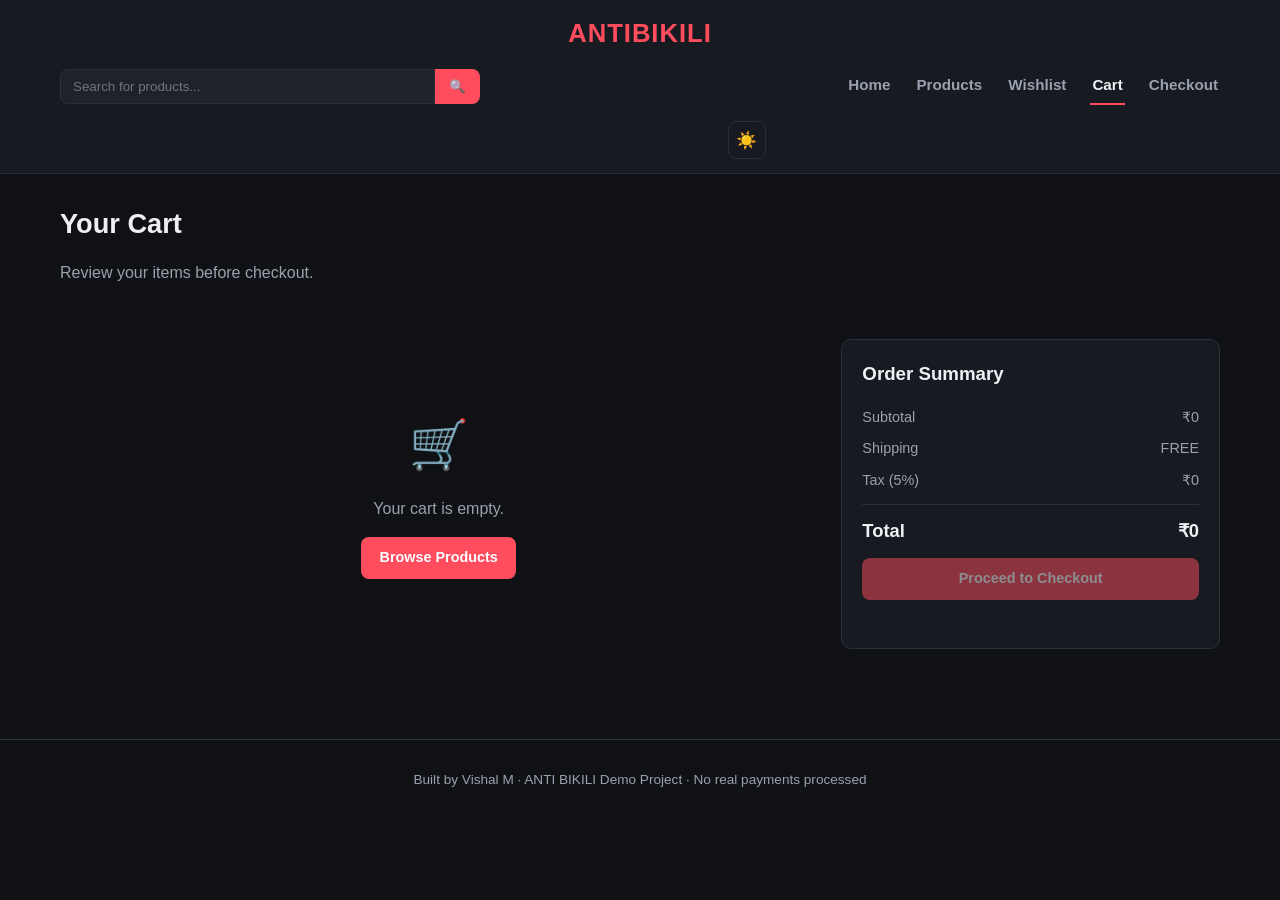
<file: cart.html>
<!DOCTYPE html>
<html lang="en">
<head>
<meta charset="UTF-8">
<meta name="viewport" content="width=device-width, initial-scale=1.0">
<title>Cart — ANTI BIKILI</title>
<link rel="stylesheet" href="css/style.css">
</head>
<body>

<header class="site-header">
  <div class="nav-wrap">
    <a href="index.html" class="logo">ANTI<span>BIKILI</span></a>
    <form class="nav-search" id="navSearchForm">
      <input type="text" id="navSearchInput" placeholder="Search for products...">
      <button type="submit">🔍</button>
    </form>
    <nav class="nav-links" id="navLinks">
      <a href="index.html">Home</a>
      <a href="products.html">Products</a>
      <a href="wishlist.html">Wishlist <span class="badge" id="wishBadge" style="display:none;">0</span></a>
      <a href="cart.html">Cart <span class="badge" id="cartBadge" style="display:none;">0</span></a>
      <a href="checkout.html">Checkout</a>
    </nav>
    <button class="theme-toggle" id="themeToggle">🌙</button>
    <button class="hamburger" id="hamburgerBtn">☰</button>
  </div>
</header>

<div class="container">
  <h1 class="page-title">Your Cart</h1>
  <p class="page-sub">Review your items before checkout.</p>

  <div class="cart-layout" id="cartLayout">
    <div id="cartItemsList"></div>
    <div class="summary-box">
      <h3>Order Summary</h3>
      <div class="summary-row"><span>Subtotal</span><span id="sumSubtotal">₹0</span></div>
      <div class="summary-row"><span>Shipping</span><span id="sumShipping">₹0</span></div>
      <div class="summary-row"><span>Tax (5%)</span><span id="sumTax">₹0</span></div>
      <div class="summary-row total"><span>Total</span><span id="sumTotal">₹0</span></div>
      <a href="checkout.html" class="btn btn-primary btn-full" id="checkoutBtn" style="margin-top:14px;display:block;text-align:center;">Proceed to Checkout</a>
    </div>
  </div>
</div>

<footer class="site-footer">
  <div class="container">Built by Vishal M &middot; ANTI BIKILI Demo Project &middot; No real payments processed</div>
</footer>

<script src="js/data.js"></script>
<script src="js/storage.js"></script>
<script src="js/main.js"></script>
<script src="js/cart.js"></script>
</body>
</html>
</file>
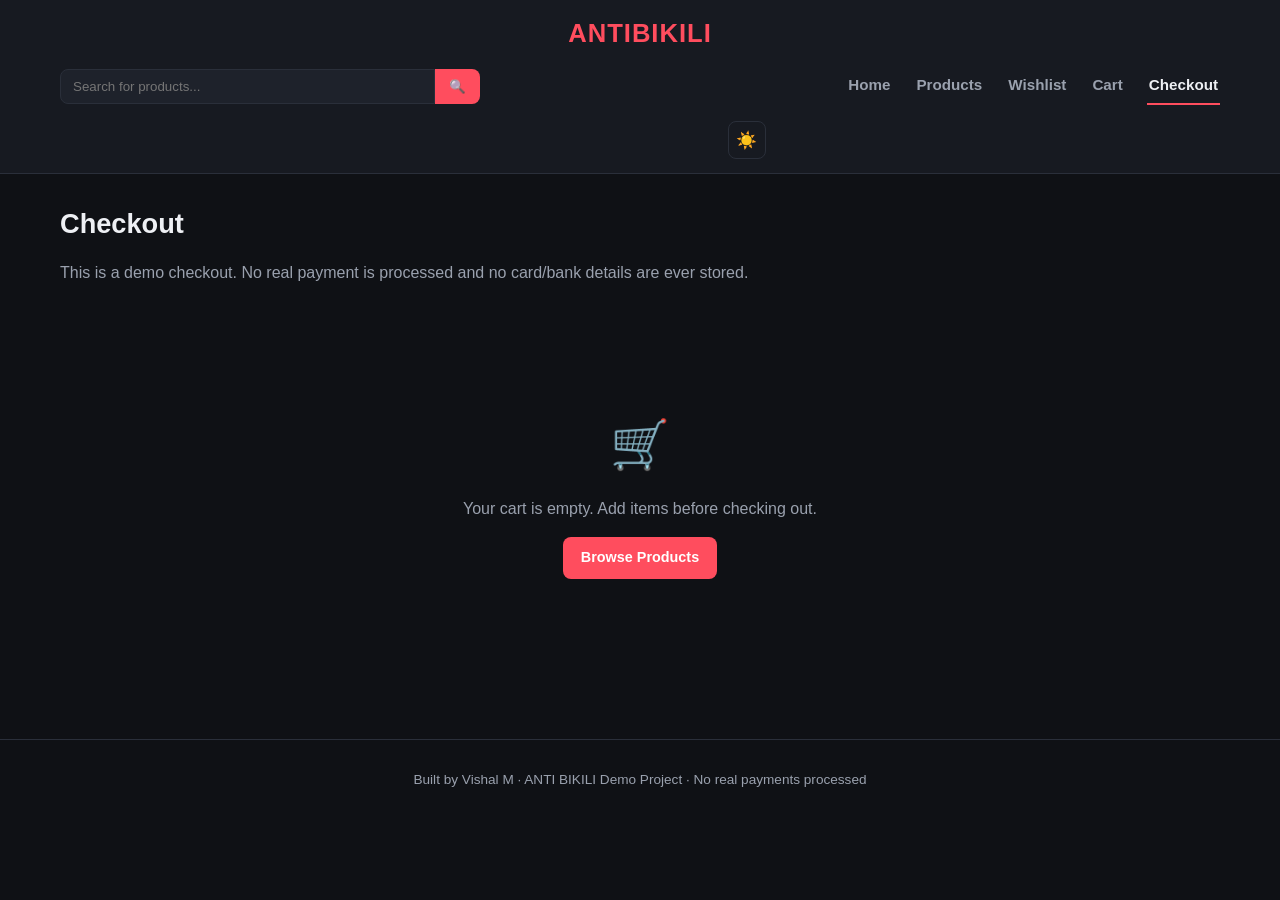
<file: checkout.html>
<!DOCTYPE html>
<html lang="en">
<head>
<meta charset="UTF-8">
<meta name="viewport" content="width=device-width, initial-scale=1.0">
<title>Checkout — ANTI BIKILI</title>
<link rel="stylesheet" href="css/style.css">
</head>
<body>

<header class="site-header">
  <div class="nav-wrap">
    <a href="index.html" class="logo">ANTI<span>BIKILI</span></a>
    <form class="nav-search" id="navSearchForm">
      <input type="text" id="navSearchInput" placeholder="Search for products...">
      <button type="submit">🔍</button>
    </form>
    <nav class="nav-links" id="navLinks">
      <a href="index.html">Home</a>
      <a href="products.html">Products</a>
      <a href="wishlist.html">Wishlist <span class="badge" id="wishBadge" style="display:none;">0</span></a>
      <a href="cart.html">Cart <span class="badge" id="cartBadge" style="display:none;">0</span></a>
      <a href="checkout.html">Checkout</a>
    </nav>
    <button class="theme-toggle" id="themeToggle">🌙</button>
    <button class="hamburger" id="hamburgerBtn">☰</button>
  </div>
</header>

<div class="container">
  <h1 class="page-title">Checkout</h1>
  <p class="page-sub">This is a demo checkout. No real payment is processed and no card/bank details are ever stored.</p>

  <div class="cart-layout" id="checkoutLayout">
    <div>
      <div class="form-box">
        <h3>Delivery Details</h3>
        <form id="checkoutForm" novalidate>
          <div class="form-row">
            <div class="form-group">
              <label for="custName">Full Name</label>
              <input type="text" id="custName" placeholder="Vishal M">
              <div class="error-msg" id="err-custName">Please enter your name.</div>
            </div>
            <div class="form-group">
              <label for="custPhone">Phone Number</label>
              <input type="text" id="custPhone" placeholder="10-digit mobile number">
              <div class="error-msg" id="err-custPhone">Enter a valid 10-digit phone number.</div>
            </div>
          </div>
          <div class="form-group">
            <label for="custAddress">Delivery Address</label>
            <textarea id="custAddress" rows="3" placeholder="House no, Street, City, Pincode"></textarea>
            <div class="error-msg" id="err-custAddress">Please enter your delivery address.</div>
          </div>

          <h3>Payment Option (Demo Only)</h3>
          <div class="pay-options" id="payOptions">
            <div class="pay-option selected" data-pay="cod">Cash on Delivery</div>
            <div class="pay-option" data-pay="upi">UPI (Demo)</div>
            <div class="pay-option" data-pay="card">Card (Demo)</div>
          </div>
          <p style="font-size:.78rem;color:var(--clr-text-dim);margin-top:-10px;">
            Note: This is a simulation. No real card numbers, OTPs, or bank credentials are collected or stored.
          </p>

          <button type="submit" class="btn btn-primary btn-full" style="margin-top:10px;">Place Order</button>
        </form>
      </div>
    </div>

    <div class="summary-box">
      <h3>Order Summary</h3>
      <div id="checkoutItemsSummary"></div>
      <div class="summary-row"><span>Subtotal</span><span id="coSubtotal">₹0</span></div>
      <div class="summary-row"><span>Shipping</span><span id="coShipping">₹0</span></div>
      <div class="summary-row"><span>Tax (5%)</span><span id="coTax">₹0</span></div>
      <div class="summary-row total"><span>Total</span><span id="coTotal">₹0</span></div>
    </div>
  </div>
</div>

<footer class="site-footer">
  <div class="container">Built by Vishal M &middot; ANTI BIKILI Demo Project &middot; No real payments processed</div>
</footer>

<script src="js/data.js"></script>
<script src="js/storage.js"></script>
<script src="js/main.js"></script>
<script src="js/checkout.js"></script>
</body>
</html>
</file>
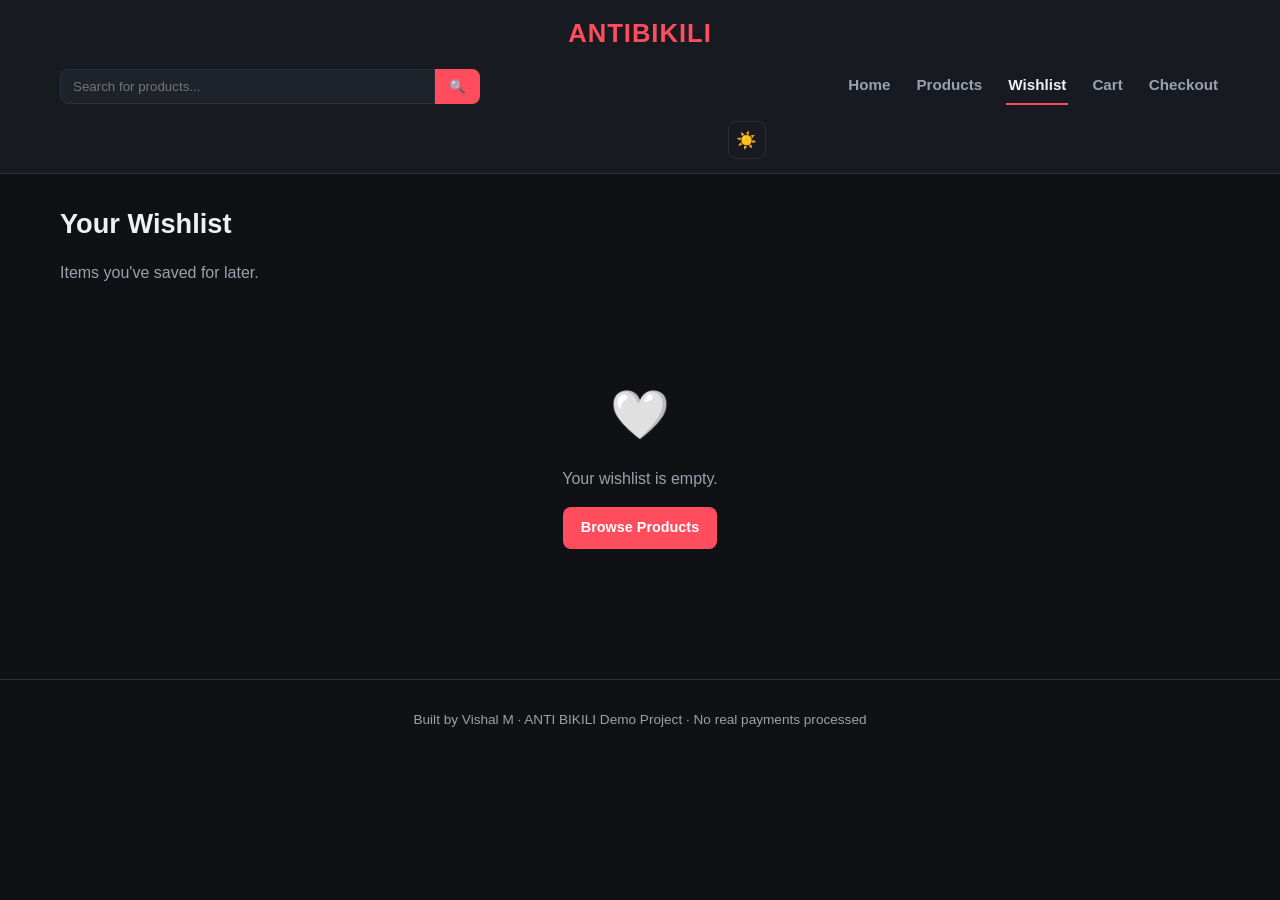
<file: wishlist.html>
<!DOCTYPE html>
<html lang="en">
<head>
<meta charset="UTF-8">
<meta name="viewport" content="width=device-width, initial-scale=1.0">
<title>Wishlist — ANTI BIKILI</title>
<link rel="stylesheet" href="css/style.css">
</head>
<body>

<header class="site-header">
  <div class="nav-wrap">
    <a href="index.html" class="logo">ANTI<span>BIKILI</span></a>
    <form class="nav-search" id="navSearchForm">
      <input type="text" id="navSearchInput" placeholder="Search for products...">
      <button type="submit">🔍</button>
    </form>
    <nav class="nav-links" id="navLinks">
      <a href="index.html">Home</a>
      <a href="products.html">Products</a>
      <a href="wishlist.html">Wishlist <span class="badge" id="wishBadge" style="display:none;">0</span></a>
      <a href="cart.html">Cart <span class="badge" id="cartBadge" style="display:none;">0</span></a>
      <a href="checkout.html">Checkout</a>
    </nav>
    <button class="theme-toggle" id="themeToggle">🌙</button>
    <button class="hamburger" id="hamburgerBtn">☰</button>
  </div>
</header>

<div class="container">
  <h1 class="page-title">Your Wishlist</h1>
  <p class="page-sub">Items you've saved for later.</p>
  <div class="product-grid" id="wishlistGrid"></div>
</div>

<footer class="site-footer">
  <div class="container">Built by Vishal M &middot; ANTI BIKILI Demo Project &middot; No real payments processed</div>
</footer>

<script src="js/data.js"></script>
<script src="js/storage.js"></script>
<script src="js/main.js"></script>
<script src="js/home.js"></script>
<script src="js/wishlist.js"></script>
</body>
</html>
</file>
<file: css/style.css>
/* ===========================
   ANTI BIKILI — Global Styles
=========================== */

:root{
  --clr-bg:#0f1115;
  --clr-surface:#171a21;
  --clr-surface-2:#1e222b;
  --clr-border:#2a2f3a;
  --clr-text:#eef0f4;
  --clr-text-dim:#9aa1ae;
  --clr-primary:#ff4d5e;
  --clr-primary-dark:#e6394a;
  --clr-accent:#ffb020;
  --clr-success:#3ddc84;
  --radius:10px;
  --shadow:0 4px 14px rgba(0,0,0,.35);
  --maxw:1200px;
  font-size:16px;
}

*{box-sizing:border-box;}
html,body{margin:0;padding:0;}
body{
  background:var(--clr-bg);
  color:var(--clr-text);
  font-family:'Segoe UI',Roboto,Helvetica,Arial,sans-serif;
  line-height:1.5;
}
a{color:inherit;text-decoration:none;}
img{max-width:100%;display:block;}
button{font-family:inherit;cursor:pointer;}
ul{list-style:none;margin:0;padding:0;}

.container{
  width:100%;
  max-width:var(--maxw);
  margin:0 auto;
  padding:0 20px;
}

/* ---------- Header / Nav ---------- */
header.site-header{
  background:var(--clr-surface);
  border-bottom:1px solid var(--clr-border);
  position:sticky;
  top:0;
  z-index:100;
}
.nav-wrap{
  display:grid;
  grid-template-columns:1fr auto 1fr;
  align-items:center;
  gap:16px;
  padding:14px 20px;
  max-width:var(--maxw);
  margin:0 auto;
}
.logo{
  grid-column:2;
  font-size:1.6rem;
  font-weight:800;
  letter-spacing:1px;
  color:var(--clr-primary);
  white-space:nowrap;
  text-align:center;
}
.logo span{color:var(--clr-primary);}
.nav-search{grid-column:1;}
.nav-links{grid-column:3;justify-self:end;}
.theme-toggle{grid-column:3;}

@media (max-width:820px){
  .nav-wrap{grid-template-columns:auto 1fr auto;}
  .nav-search{grid-column:1/-1;order:3;}
  .nav-links{grid-column:1/-1;order:4;justify-self:stretch;}
}

.nav-links{
  display:flex;
  gap:22px;
  flex-wrap:wrap;
}
.nav-links a{
  color:var(--clr-text-dim);
  font-weight:600;
  font-size:.95rem;
  padding:6px 2px;
  border-bottom:2px solid transparent;
  transition:.2s;
  position:relative;
}
.nav-links a:hover,
.nav-links a.active{
  color:var(--clr-text);
  border-color:var(--clr-primary);
}
.nav-links a .badge{
  position:absolute;
  top:-8px;
  right:-14px;
  background:var(--clr-primary);
  color:#fff;
  font-size:.65rem;
  font-weight:700;
  border-radius:999px;
  padding:1px 6px;
  min-width:16px;
  text-align:center;
}

.nav-search{
  flex:1 1 260px;
  max-width:420px;
  display:flex;
}
.nav-search input{
  flex:1;
  padding:9px 12px;
  border:1px solid var(--clr-border);
  border-radius:8px 0 0 8px;
  background:var(--clr-surface-2);
  color:var(--clr-text);
  outline:none;
}
.nav-search button{
  border:none;
  background:var(--clr-primary);
  color:#fff;
  padding:0 14px;
  border-radius:0 8px 8px 0;
  font-weight:600;
}

.hamburger{
  display:none;
  background:none;
  border:none;
  color:var(--clr-text);
  font-size:1.5rem;
}

@media (max-width:820px){
  .hamburger{display:block;}
  .nav-links{
    display:none;
    width:100%;
    order:3;
    flex-direction:column;
    gap:12px;
    padding-top:10px;
    border-top:1px solid var(--clr-border);
  }
  .nav-links.open{display:flex;}
  .nav-search{order:2;}
}

/* ---------- Buttons ---------- */
.btn{
  display:inline-block;
  padding:10px 18px;
  border-radius:8px;
  border:none;
  font-weight:700;
  font-size:.9rem;
  transition:.2s;
}
.btn-primary{background:var(--clr-primary);color:#fff;}
.btn-primary:hover{background:var(--clr-primary-dark);}
.btn-outline{background:transparent;border:1px solid var(--clr-border);color:var(--clr-text);}
.btn-outline:hover{border-color:var(--clr-primary);color:var(--clr-primary);}
.btn-success{background:var(--clr-success);color:#0b1d13;}
.btn-full{width:100%;text-align:center;}
.btn-sm{padding:6px 10px;font-size:.8rem;}
.btn:disabled{opacity:.5;cursor:not-allowed;}

/* ---------- Hero ---------- */
.hero{
  background:linear-gradient(135deg,var(--clr-surface) 0%,var(--clr-bg) 100%);
  padding:70px 0 50px;
  text-align:center;
  border-bottom:1px solid var(--clr-border);
}
.hero h1{
  font-size:2.4rem;
  margin:0 0 12px;
}
.hero h1 span{color:var(--clr-primary);}
.hero p{
  color:var(--clr-text-dim);
  max-width:520px;
  margin:0 auto 24px;
}

/* ---------- Categories ---------- */
.section-title{
  display:flex;
  align-items:baseline;
  justify-content:space-between;
  margin:40px 0 18px;
}
.section-title h2{margin:0;font-size:1.4rem;}
.section-title a{color:var(--clr-primary);font-weight:600;font-size:.9rem;}

.category-grid{
  display:grid;
  grid-template-columns:repeat(auto-fit,minmax(140px,1fr));
  gap:14px;
}
.category-card{
  background:var(--clr-surface);
  border:1px solid var(--clr-border);
  border-radius:var(--radius);
  padding:18px 10px;
  text-align:center;
  transition:.2s;
}
.category-card:hover{border-color:var(--clr-primary);transform:translateY(-3px);}
.category-card .icon{font-size:1.8rem;margin-bottom:8px;}
.category-card .name{font-weight:600;font-size:.9rem;}

/* ---------- Product Grid / Card ---------- */
.product-grid{
  display:grid;
  grid-template-columns:repeat(auto-fill,minmax(220px,1fr));
  gap:18px;
}
.product-card{
  background:var(--clr-surface);
  border:1px solid var(--clr-border);
  border-radius:var(--radius);
  overflow:hidden;
  display:flex;
  flex-direction:column;
  transition:.2s;
}
.product-card:hover{border-color:var(--clr-primary);box-shadow:var(--shadow);}
.product-img{
  background:var(--clr-surface-2);
  aspect-ratio:1/1;
  display:flex;
  align-items:center;
  justify-content:center;
  font-size:2.4rem;
  position:relative;
  overflow:hidden;
}
.product-img img{
  width:100%;
  height:100%;
  object-fit:cover;
}
.product-img .wish-toggle{
  position:absolute;
  top:8px;right:8px;
  background:rgba(0,0,0,.5);
  border:none;
  color:#fff;
  border-radius:50%;
  width:34px;height:34px;
  font-size:1.1rem;
  display:flex;align-items:center;justify-content:center;
}
.product-img .wish-toggle.active{color:var(--clr-primary);}
.product-body{padding:12px 14px;display:flex;flex-direction:column;gap:6px;flex:1;}
.product-cat{font-size:.72rem;color:var(--clr-text-dim);text-transform:uppercase;letter-spacing:.5px;}
.product-name{font-weight:700;font-size:.98rem;}
.product-rating{color:var(--clr-accent);font-size:.85rem;}
.product-price{font-size:1.15rem;font-weight:800;margin-top:auto;}
.product-price .old{
  color:var(--clr-text-dim);
  font-size:.8rem;
  text-decoration:line-through;
  font-weight:400;
  margin-left:6px;
}
.product-actions{display:flex;gap:8px;padding:0 14px 14px;}
.product-actions .btn{flex:1;font-size:.78rem;padding:8px 6px;}

/* ---------- Filters ---------- */
.filters-bar{
  display:flex;
  gap:14px;
  flex-wrap:wrap;
  align-items:center;
  background:var(--clr-surface);
  border:1px solid var(--clr-border);
  border-radius:var(--radius);
  padding:14px 16px;
  margin-bottom:20px;
}
.filters-bar select,
.filters-bar input[type=text]{
  background:var(--clr-surface-2);
  border:1px solid var(--clr-border);
  color:var(--clr-text);
  padding:8px 10px;
  border-radius:8px;
  outline:none;
}
.filters-bar label{font-size:.8rem;color:var(--clr-text-dim);margin-right:6px;}
.result-count{color:var(--clr-text-dim);font-size:.85rem;margin-bottom:16px;}

/* ---------- Product Details ---------- */
.pd-wrap{
  display:grid;
  grid-template-columns:1fr 1fr;
  gap:40px;
  padding:40px 0;
}
.pd-img{
  background:var(--clr-surface);
  border:1px solid var(--clr-border);
  border-radius:var(--radius);
  aspect-ratio:1/1;
  display:flex;align-items:center;justify-content:center;
  font-size:5rem;
  overflow:hidden;
}
.pd-img img{width:100%;height:100%;object-fit:cover;}
.pd-info h1{margin:0 0 6px;font-size:1.8rem;}
.pd-info .product-cat{font-size:.8rem;}
.pd-info .pd-price{font-size:1.8rem;font-weight:800;margin:14px 0;}
.pd-info .pd-desc{color:var(--clr-text-dim);margin-bottom:18px;}
.pd-info .pd-meta{display:flex;gap:20px;margin-bottom:20px;flex-wrap:wrap;}
.pd-info .pd-meta div{font-size:.85rem;color:var(--clr-text-dim);}
.pd-info .pd-meta strong{color:var(--clr-text);display:block;}
.pd-qty{
  display:flex;align-items:center;gap:10px;margin-bottom:20px;
}
.pd-qty button{
  width:34px;height:34px;border-radius:8px;border:1px solid var(--clr-border);
  background:var(--clr-surface-2);color:var(--clr-text);font-size:1.1rem;
}
.pd-qty span{min-width:30px;text-align:center;font-weight:700;}
.pd-actions{display:flex;gap:12px;flex-wrap:wrap;}
.pd-actions .btn{flex:1;min-width:160px;}

@media (max-width:760px){
  .pd-wrap{grid-template-columns:1fr;}
}

/* ---------- Cart / Wishlist ---------- */
.cart-item{
  display:grid;
  grid-template-columns:80px 1fr auto auto auto;
  align-items:center;
  gap:16px;
  background:var(--clr-surface);
  border:1px solid var(--clr-border);
  border-radius:var(--radius);
  padding:14px;
  margin-bottom:12px;
}
.cart-item .thumb{
  width:80px;height:80px;border-radius:8px;background:var(--clr-surface-2);
  display:flex;align-items:center;justify-content:center;font-size:1.8rem;
}
.cart-item .info h3{margin:0 0 4px;font-size:1rem;}
.cart-item .info .product-cat{font-size:.7rem;}
.qty-control{display:flex;align-items:center;gap:8px;}
.qty-control button{
  width:28px;height:28px;border-radius:6px;border:1px solid var(--clr-border);
  background:var(--clr-surface-2);color:var(--clr-text);
}
.cart-item .price{font-weight:700;white-space:nowrap;}
.remove-btn{background:none;border:none;color:var(--clr-text-dim);font-size:1.2rem;}
.remove-btn:hover{color:var(--clr-primary);}

@media (max-width:640px){
  .cart-item{grid-template-columns:60px 1fr;grid-template-rows:auto auto;}
  .cart-item .qty-control,.cart-item .price,.remove-btn{grid-column:2;}
}

.summary-box{
  background:var(--clr-surface);
  border:1px solid var(--clr-border);
  border-radius:var(--radius);
  padding:20px;
  position:sticky;
  top:90px;
}
.summary-box h3{margin-top:0;}
.summary-row{display:flex;justify-content:space-between;margin-bottom:10px;color:var(--clr-text-dim);font-size:.9rem;}
.summary-row.total{color:var(--clr-text);font-weight:800;font-size:1.15rem;border-top:1px solid var(--clr-border);padding-top:12px;margin-top:12px;}

.cart-layout{display:grid;grid-template-columns:2fr 1fr;gap:24px;padding:30px 0;}
@media (max-width:820px){.cart-layout{grid-template-columns:1fr;}}

.empty-state{
  text-align:center;
  padding:70px 20px;
  color:var(--clr-text-dim);
}
.empty-state .icon{font-size:3rem;margin-bottom:16px;}

/* ---------- Forms (Checkout) ---------- */
.form-box{
  background:var(--clr-surface);
  border:1px solid var(--clr-border);
  border-radius:var(--radius);
  padding:24px;
  margin-bottom:20px;
}
.form-box h3{margin-top:0;}
.form-group{margin-bottom:16px;}
.form-group label{display:block;font-size:.85rem;margin-bottom:6px;color:var(--clr-text-dim);}
.form-group input,.form-group select,.form-group textarea{
  width:100%;
  padding:10px 12px;
  border-radius:8px;
  border:1px solid var(--clr-border);
  background:var(--clr-surface-2);
  color:var(--clr-text);
  outline:none;
  font-family:inherit;
}
.form-group input:focus,.form-group select:focus,.form-group textarea:focus{border-color:var(--clr-primary);}
.form-row{display:grid;grid-template-columns:1fr 1fr;gap:14px;}
@media (max-width:600px){.form-row{grid-template-columns:1fr;}}
.error-msg{color:var(--clr-primary);font-size:.78rem;margin-top:4px;display:none;}
.pay-options{display:flex;gap:12px;flex-wrap:wrap;margin-bottom:16px;}
.pay-option{
  border:1px solid var(--clr-border);
  border-radius:8px;
  padding:10px 16px;
  cursor:pointer;
  font-size:.85rem;
  flex:1;
  text-align:center;
  min-width:120px;
}
.pay-option.selected{border-color:var(--clr-primary);background:rgba(255,77,94,.08);color:var(--clr-primary);font-weight:700;}

/* ---------- Confirmation ---------- */
.confirm-box{
  max-width:600px;
  margin:60px auto;
  text-align:center;
  background:var(--clr-surface);
  border:1px solid var(--clr-border);
  border-radius:var(--radius);
  padding:40px 24px;
}
.confirm-box .tick{
  font-size:3.5rem;
  color:var(--clr-success);
  margin-bottom:10px;
}
.confirm-box h1{margin:0 0 8px;}
.order-info{
  text-align:left;
  background:var(--clr-surface-2);
  border-radius:8px;
  padding:16px;
  margin:24px 0;
}
.order-info .row{display:flex;justify-content:space-between;margin-bottom:8px;font-size:.9rem;}
.order-info .row:last-child{margin-bottom:0;}

/* ---------- Toast ---------- */
.toast{
  position:fixed;
  bottom:24px;
  left:50%;
  transform:translateX(-50%) translateY(20px);
  background:var(--clr-surface-2);
  border:1px solid var(--clr-border);
  color:var(--clr-text);
  padding:12px 20px;
  border-radius:8px;
  font-size:.9rem;
  opacity:0;
  pointer-events:none;
  transition:.25s;
  z-index:999;
  box-shadow:var(--shadow);
}
.toast.show{opacity:1;transform:translateX(-50%) translateY(0);}

/* ---------- Footer ---------- */
footer.site-footer{
  border-top:1px solid var(--clr-border);
  padding:30px 0;
  margin-top:60px;
  text-align:center;
  color:var(--clr-text-dim);
  font-size:.85rem;
}

/* ---------- Dark/Light Toggle ---------- */
body.light{
  --clr-bg:#f5f6f9;
  --clr-surface:#ffffff;
  --clr-surface-2:#f0f1f5;
  --clr-border:#e0e2ea;
  --clr-text:#1a1c22;
  --clr-text-dim:#5a5f6d;
}
.theme-toggle{
  background:none;border:1px solid var(--clr-border);
  color:var(--clr-text);border-radius:8px;
  width:38px;height:38px;font-size:1.05rem;
  display:flex;align-items:center;justify-content:center;
}

.page-title{font-size:1.7rem;margin:30px 0 6px;}
.page-sub{color:var(--clr-text-dim);margin-bottom:24px;}
</file>
